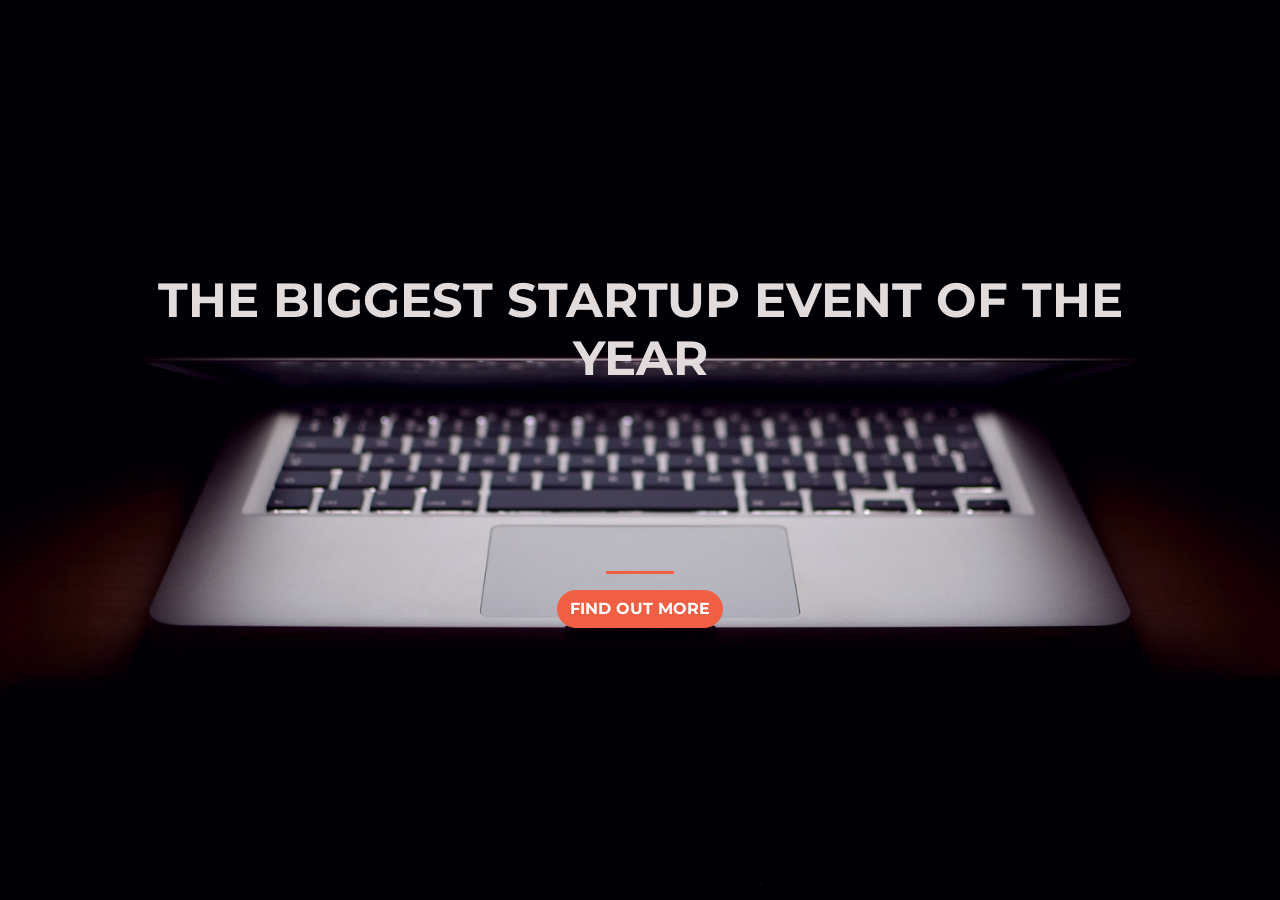
<file: index.html>
<!DOCTYPE html>
<html>
  <head>
    <title>Startup</title>
     <!-- Required meta tags -->
    <meta charset="utf-8">
    <meta name="viewport" content="width=device-width, initial-scale=1, shrink-to-fit=no">

    <!-- Google Fonts -->
    <link href="https://fonts.googleapis.com/css?family=Montserrat" rel="stylesheet">

    <!-- Bootstrap CSS from a CDN. This way you don't have to include the bootstrap file yourself -->
    <link rel="stylesheet" href="https://stackpath.bootstrapcdn.com/bootstrap/4.3.1/css/bootstrap.min.css" integrity="sha384-ggOyR0iXCbMQv3Xipma34MD+dH/1fQ784/j6cY/iJTQUOhcWr7x9JvoRxT2MZw1T" crossorigin="anonymous">
    
    <!-- Your own stylesheet -->
    <link rel="stylesheet" type="text/css" href="style.css">
  </head>
  <body>
    <div class="container d-flex align-items-center h-100">
      <div class="row">
        <header class="text-center col-12">
          <h1 class="text-uppercase"><strong>THE BIGGEST STARTUP EVENT OF THE YEAR</strong></h1>
          
        </header>
        <div class="buffer col-12"></div>
        <section class="text-center col-12">
            <hr>
            <a href="https://mailchi.mp/465bfd3808bc/startup">
              <button class="btn btn-primary">Find out more</button>
          </a>

        </section>
      </div>
      
    </div>
    
  
  </body>
</html>
<!-- the end -->
</file>
<file: style.css>
body,
html {
  width: 100%;
  height: 100%;
  font-family: "Montserrat", sans-serif;
  background: url(header.jpg) no-repeat center center fixed;
  -webkit-background-size: cover;
  -moz-background-size: cover;
  -o-background-size: cover;
  background-size: cover;
}
h1 {
  font-size: 3rem;
  color: #e2dbdb;
}
hr {
  border-color: #f05f44;
  border-width: 3px;
  max-width: 68px;
}
.buffer {
  height: 10rem;
}
.btn {
  font-weight: 700;
  border-radius: 300px;
  text-transform: uppercase;
}
.btn-primary {
  background-color: #f05f44;
  border-color: #f05f44;
}
.btn-primary:hover {
  background-color: #ee4b08;
  border-color: #ee4b08;
  border-width: 4px;
}
/* the end */
</file>
<file: style2.css>
body,
html {
  width: 100%;
  height: 100%;
  font-family: 'Montserrat', sans-serif;
   background: url(header.jpg) no-repeat center center fixed; 
  -webkit-background-size: cover;
  -moz-background-size: cover;
  -o-background-size: cover;
  background-size: cover;
}
h1{
  font-size: 3rem;
  color: #e2dbdb;
}
hr{
  border-color:#F05F44;
  border-width: 3px;
  max-width: 68px; 
}
.buffer{
  height: 10rem;
}
.btn{
  font-weight: 700;
  border-radius: 300px;
  text-transform: uppercase;
}
.btn-primary{
  background-color: #F05F44;
  border-color:#F05F44;
}
.btn-primary:hover{
  background-color: #ee4b08;
  border-color:#ee4b08;
  border-width: 4px;
}
</file>
